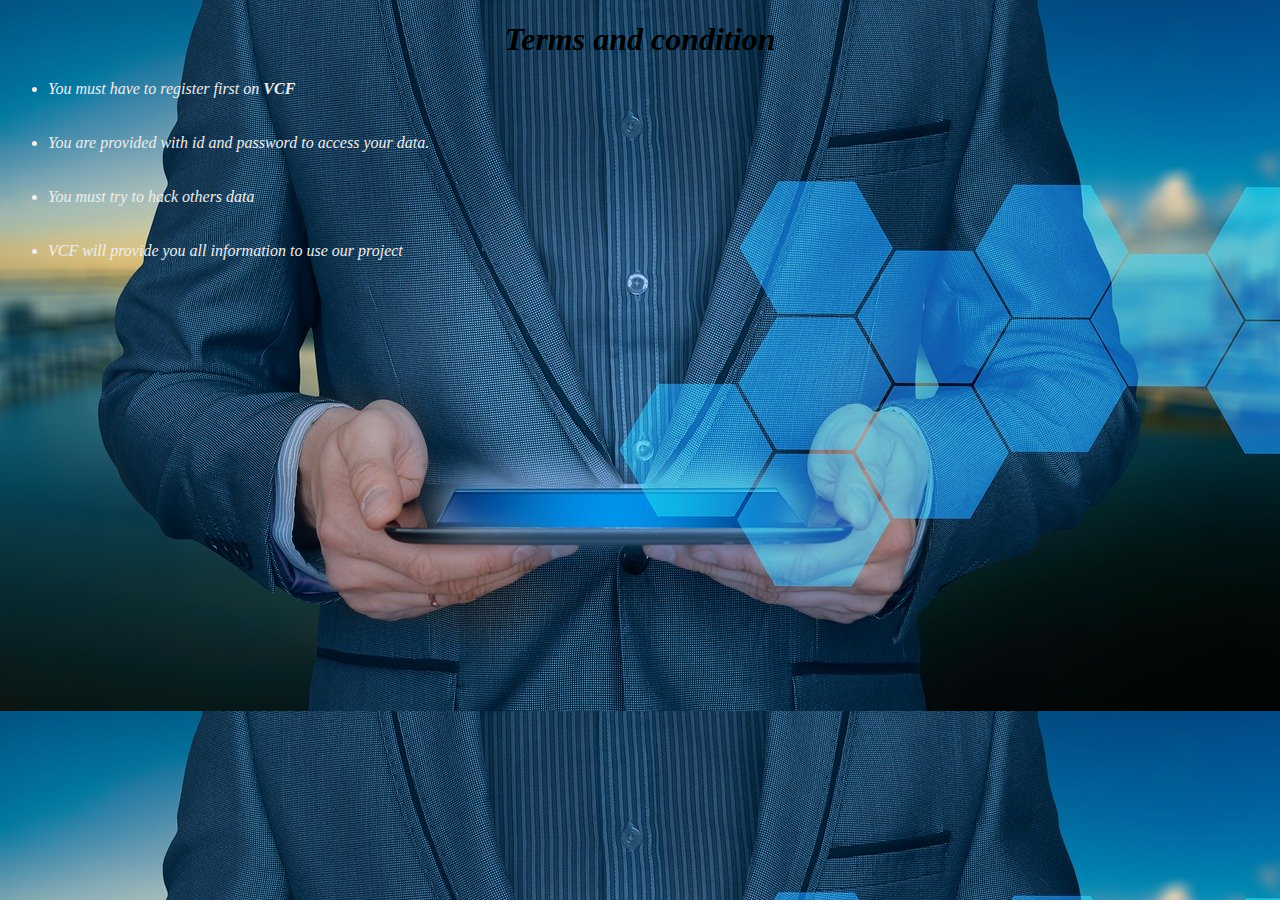
<file: The Id/condition/index.html>
<!DOCTYPE html>
<html lang="en" dir="ltr">
  <head>
    <meta charset="utf-8">
    <title>Terms and condition</title>
    <style media="screen">
      h1{
        font-style:  oblique;
      }
      body{
        font-style: italic;
      }
      li{
        color:#eee;
      }
    </style>
  </head>
  <body style="background-image:url('best.jpg')">
    <h1 align="center">Terms and condition</h1>
    <ul>
      <li>You must have to register first on <strong>VCF</strong></li><br><br>
      <li>You are provided with id and password to access your data.</li><br><br>
      <li>You must try to hack others data</li><br><br>
      <li>VCF will provide you all information to use our project</li><br><br>

    </ul>
  </body>
</html>
</file>
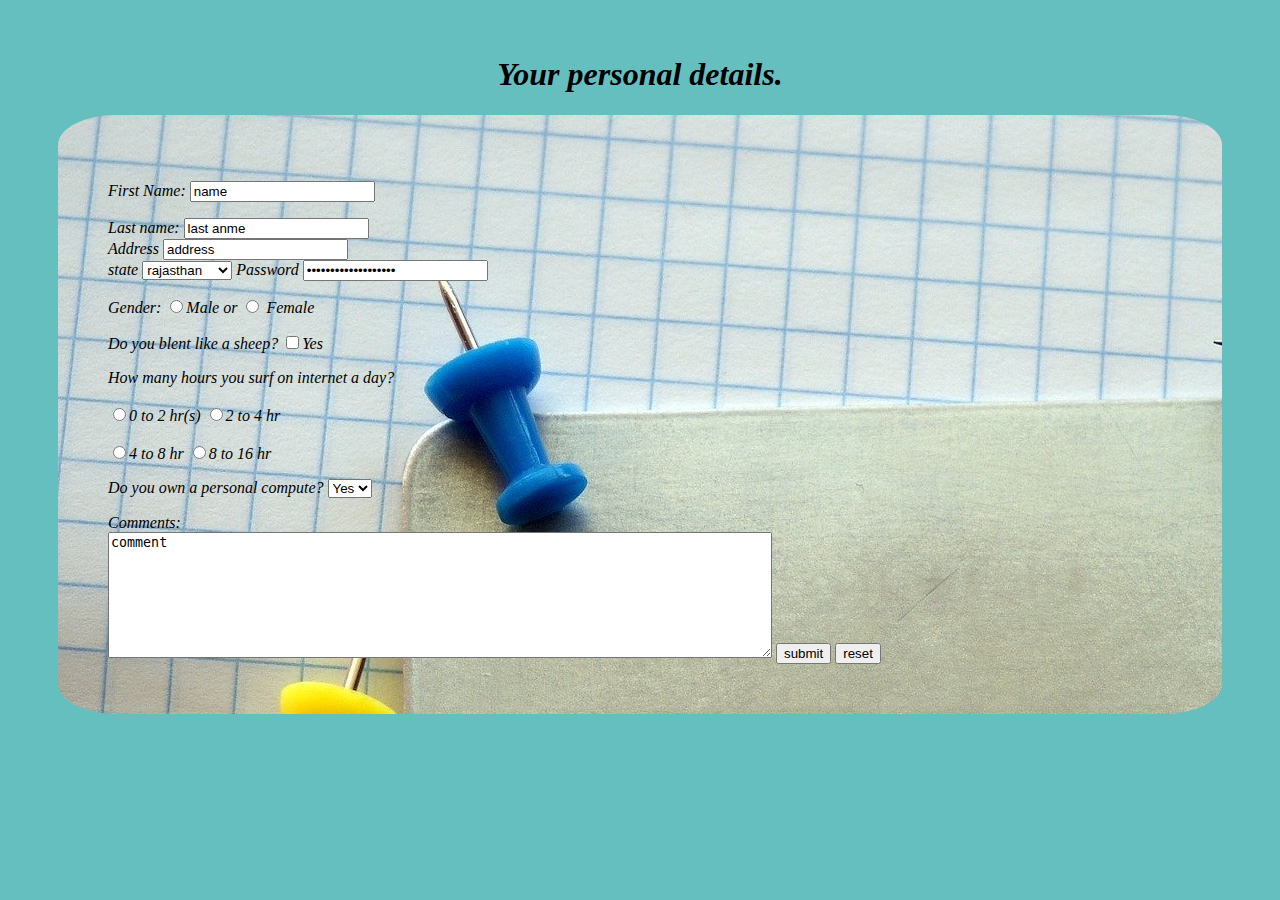
<file: The Id/form/index.html>
<!DOCTYPE html>
<html lang="en" dir="ltr">
  <head>
    <meta charset="utf-8">
    <title>forms</title>
  <link rel="stylesheet" href="css/style.css">
  </head>
  <body>
    <h1 class="head" align="center">Your personal details.</h1>
    <div style="background-image:url('text.jpg')"class="text">
      <form class="" action="mailto:26harshagarwal@gmail.com" method="post">
      <p> First Name:
        <input type="text" name="name" value="name">
      </p>
      <label for="">Last name:</label>
      <input type="text" name="name" value="last anme "><br>
      <label for="">Address</label>
      <input type="address" name="address" value="address"><br>
      <label for="">state</label>
      <select class="state" name="">
        <option value="">rajasthan</option>
          <option value="">goa</option>
          <option value="">maharastra</option>
          <option value="">Gujarat</option>
          <option value="">jammu</option>

    </select>
    <label for="">Password</label>
    <input type="password" name="" value="enter your password"><br>
    <p>Gender:
      <input type="radio" name="gender" value="male">Male or
      <input type="radio" name="gender" value="female">  Female
    </p>
    <p>
      Do you blent like a sheep?
      <input type="checkbox" name="" value="">Yes
    </p>
    <p>
      <em>How many hours you surf on internet a day?</em><br>
      <br>
      <input type="radio" name="coffee" value="2">0 to 2 hr(s)
      <input type="radio" name="coffee" value="3">2 to 4 hr <br><br>
      <input type="radio" name="coffee" value="4">4 to 8 hr
      <input type="radio" name="coffee" value="8">8 to 16 hr
    </p>
    <p>
      <em>Do you own a personal compute?</em>
      <select class="chioce" name="">
        <option value="">Yes</option>
        <option value="">No</option>
      </select>
    </p>
    Comments:<br>
    <textarea name="name" rows="8" cols="80">comment</textarea>
    <input type="submit" name="reset form" value="submit">
    <input type="reset" name="" value="reset">


          </form>
        </div>
  </body>
</html>
</file>
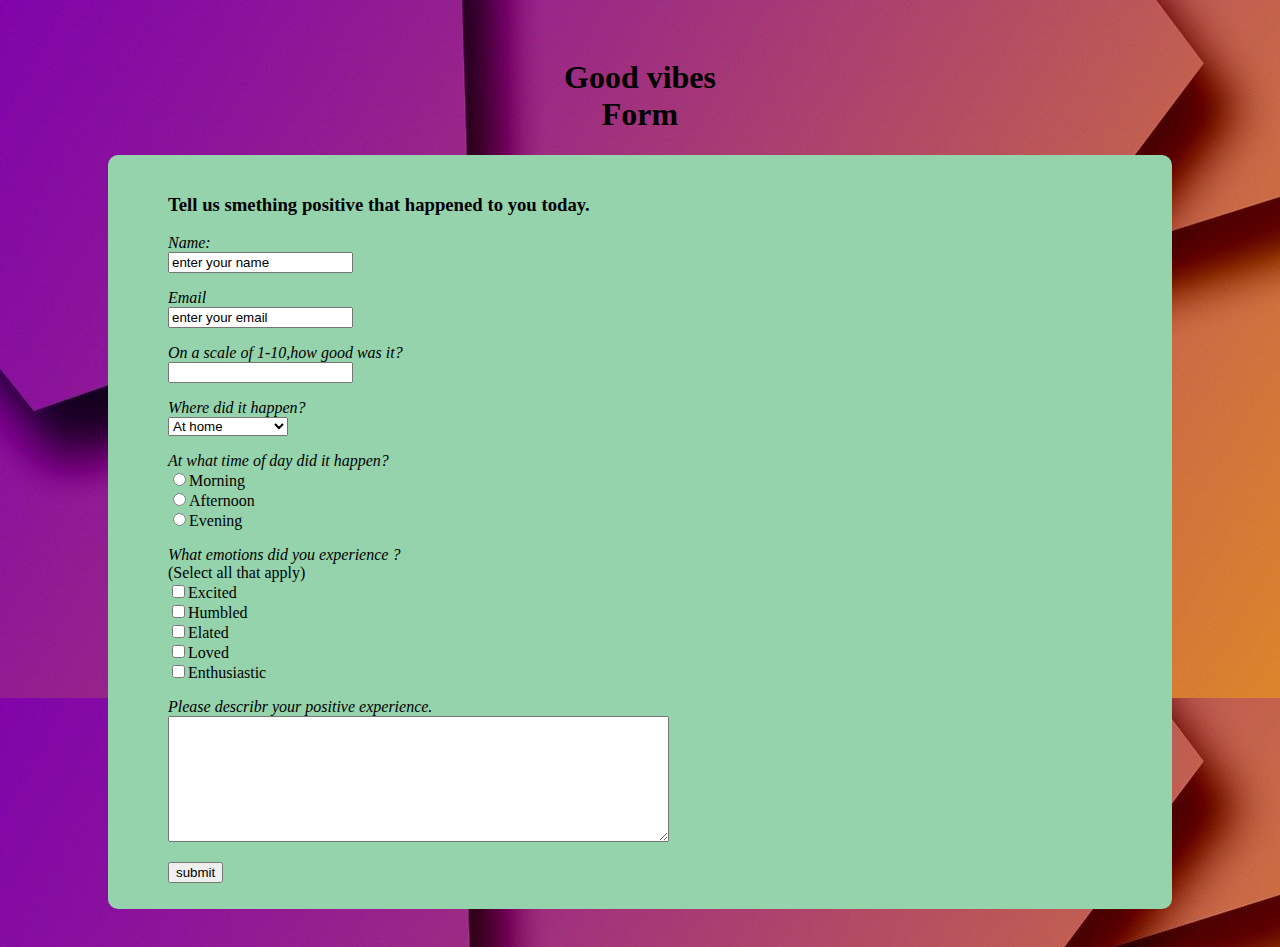
<file: The Id/good vibes/index.html>
<!DOCTYPE html>
<html lang="en" dir="ltr">
  <head>
    <meta charset="utf-8">
    <title>Good Vibes</title>
    <link rel="stylesheet" href="my css/style.css">
  </head>
  <body style="background-image:url('simple.jpg')">
    <h1 align="center">Good vibes <br>Form</h1>
    <div class="">
<h3>Tell us smething positive that happened to you today.</h3>
<em>Name:</em><br><input type="text" name="name" value="enter your name">
<p><em>Email</em><br><input type="email" name="email" value="enter your email">
</p>
<p><em>On a scale of 1-10,how good was it?</em><br><input type="number" name="how" value="enter a no. b/w 1 to 10">
</p>
<p><em>Where did it happen?</em><br>
  <select class="hapen" name="happen">
    <option value="">At home</option>
    <option value="">On my commute</option>
    <option value="">At work</option>
      <option value="">on the street</option>h
      <option value="">other</option>
  </select>
</p>
<p><em>At what time of day did it happen?</em><br>
  <input type="radio" name="time" value="">Morning <br>
  <input type="radio" name="time" value="">Afternoon <br>
  <input type="radio" name="time" value="">Evening <br>
</p>
<p><em>What emotions did you experience ?</em><br>(Select all that apply)<br>
  <input type="checkbox" name="emotions" value="">Excited <br>
  <input type="checkbox" name="emotions" value="">Humbled <br>
  <input type="checkbox" name="emotions" value="">Elated <br>
  <input type="checkbox" name="emotions" value="">Loved <br>
  <input type="checkbox" name="emotions" value="">Enthusiastic <br>
</p>
<p><em>Please describr your positive experience.</em><br>
  <textarea name="entr yur experience here" rows="8" cols="60"></textarea>
</p>
<p>
  <input class="button" type="submit" name="" value="submit">
</p>
</div>
  </body>
</html>
</file>
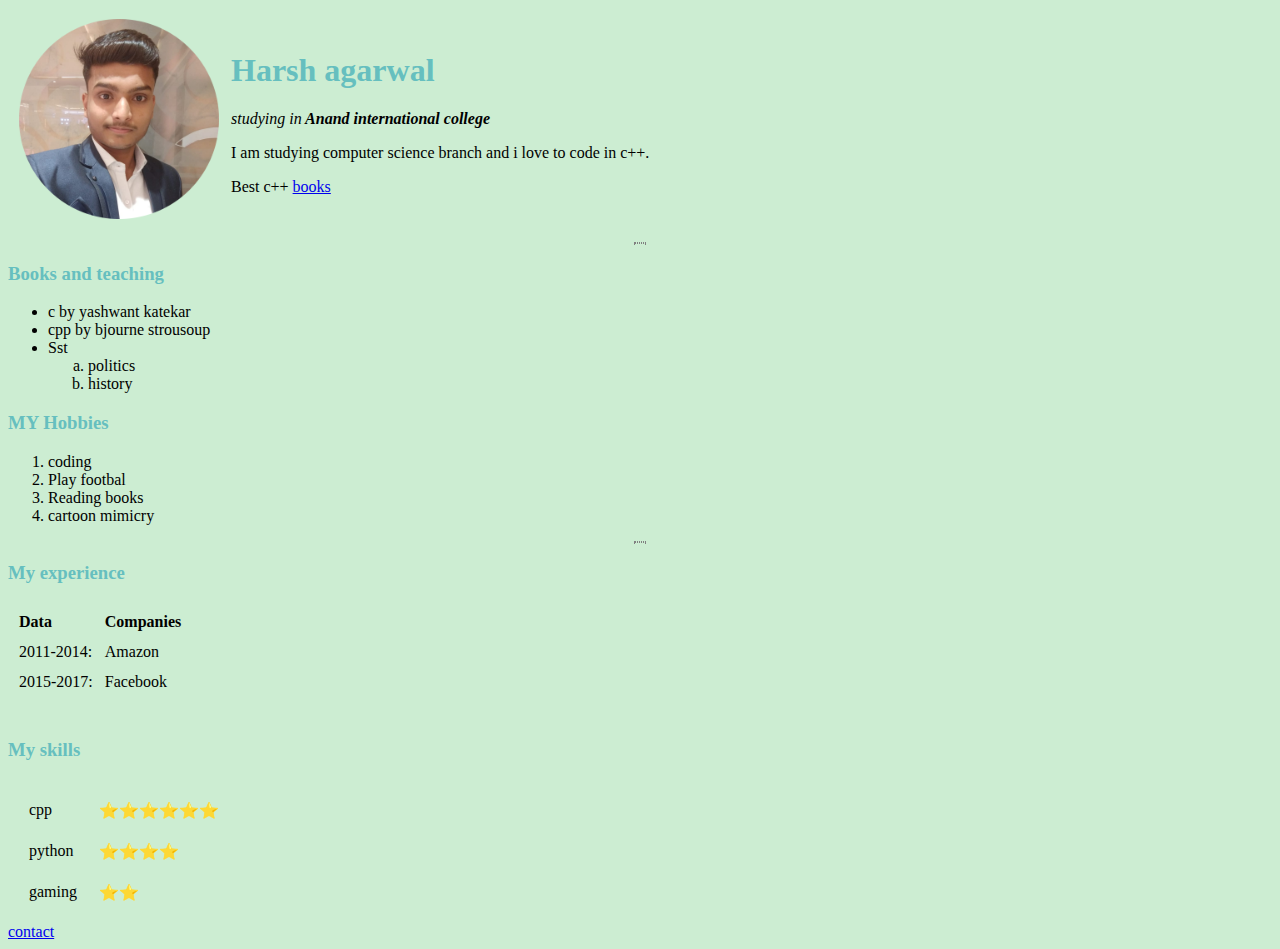
<file: The Id/harsh agarwal/index.html>
<!DOCTYPE html>
<html lang="en" dir="ltr">
  <head>
      <meta charset="utf-8">
      <meta name="twitter:" content="">
      <title>harsh agarwal</title>
      <link rel="stylesheet" href="css/style.css">
      
    </head>

  <body>
    <table cellspacing="10">
      <tr>

        <td><img src="circle-cropped.png" alt="harsh agarwal" width="200" height="200"></td>
        <td colspan="1000"><h1>Harsh agarwal</h1>
        <em>studying in<strong> Anand international college</strong></em>
        <p title="harsh agarwal">I am studying computer science branch and i love to code in c++.</p>
        <p title="harsh agarwal">Best c++  <a href="http://libtips.org/main/B903A4249029CEB6F48234EB0FADFBD7"> books</a></p>
      </td>

      </tr>


    </table>


      <hr >
      <h3 >Books and teaching</h3>
      <ul>
        <li>c by yashwant katekar</li>
         <li>cpp by bjourne strousoup</li>
         <li>Sst
           <ol type="a">
             <li>politics</li>
             <li>history</li>
           </ol>
         </li>
              </ul>
    <p><h3>MY Hobbies</h3></p>
      <ol>
        <li>coding</li>
        <li>Play footbal</li>
        <li>Reading books</li>
        <li>cartoon mimicry</li>
      </ol>
      <hr>
      <h3>My experience</h3>
      <table cellspacing="10">
        <tr>
          <td><strong>Data</strong></td>
          <td><strong>Companies</strong></td>
        </tr>
        <tr>
          <td>2011-2014:</td>
          <td>Amazon</td>
        </tr>
        <tr>
          <td>2015-2017:</td>
          <td>Facebook</td>
        </tr>
      </table> <br>
      <h3>My skills</h3>
      <table cellspacing="20">
        <tr>
          <td>cpp</td>
          <td>⭐⭐⭐⭐⭐⭐</td>
        </tr>
        <tr>
          <td>python</td>
          <td>⭐⭐⭐⭐</td>

        </tr>
        <tr>
          <td>gaming</td>
          <td>⭐⭐</td>
        </tr>
      </table>
      <a href="contact-me.html">contact</a>
    <!--  <i>founder of Genius classes </i>-->
  </body>
</html>
</file>
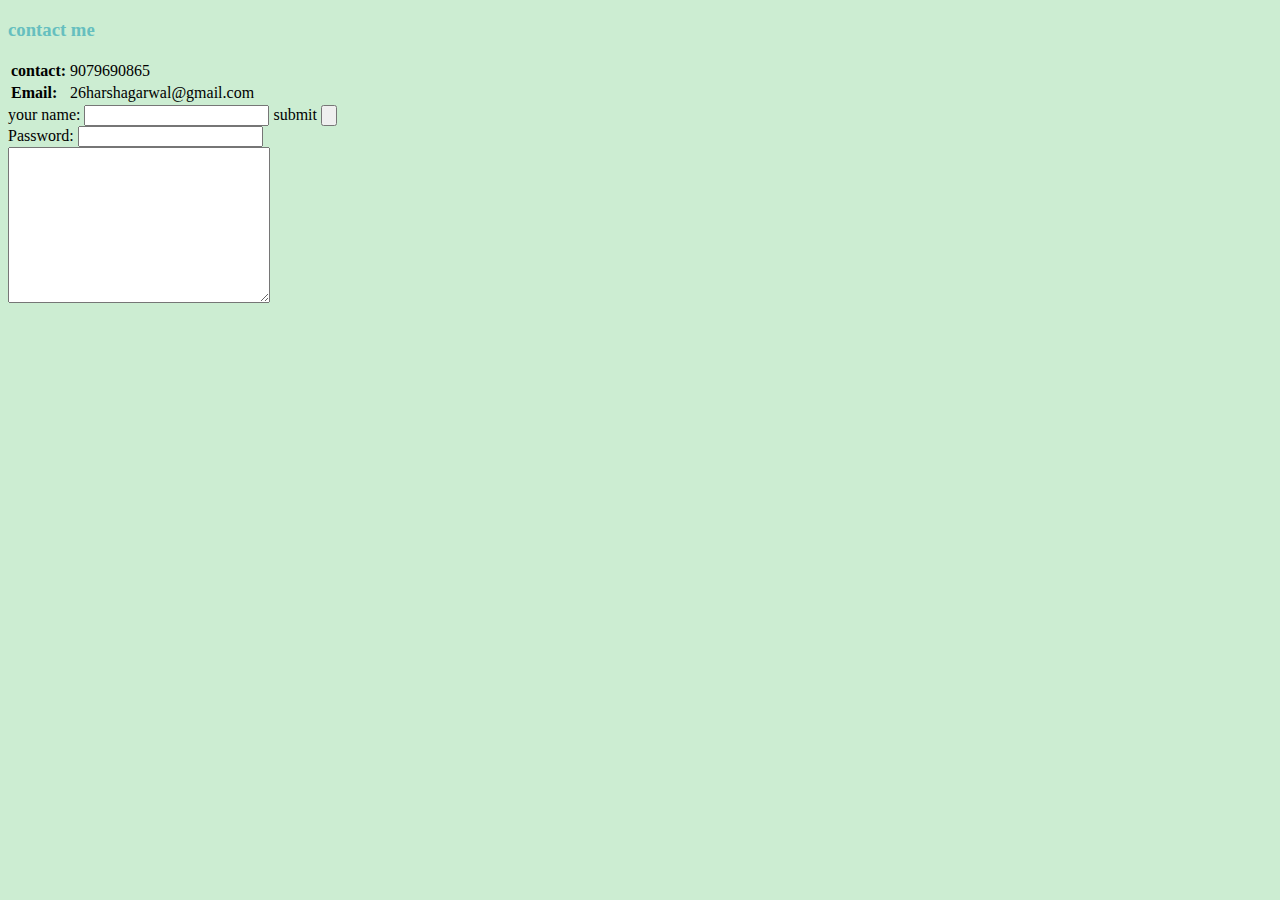
<file: The Id/harsh agarwal/contact-me.html>
<!DOCTYPE html>
<html lang="en" dir="ltr">
  <head>
    <meta charset="utf-8">
    <title>contact-me</title>
    <h3><strong>contact me</strong></h3>
    <link rel="stylesheet" href="css/style.css">
  </head>
  <body>
    <table>
      <tr>
        <td><b>contact:</b></td>
        <td>9079690865</td></tr>
        <tr>
        <td><b>Email:</b></td>
        <td>26harshagarwal@gmail.com</td>
      </tr>
    </table>
    <form class="" action="mailto:26harshagarwal@gmail.com" method="post">
      <label for="name"> your name:</label>
      <input type="text" name="" value="">
      <label for="">submit</label>
      <input type="submit" name="submit" value=""><br>
      <label for="name">Password:</label>
      <input type="password" name="" value=""><br>
      <textarea name="your message" rows="10" cols="30"></textarea>
    </form>


  </body>
</html>
</file>
<file: The Id/form/css/style.css>
.head{
  font-style: oblique;
}
.text{
  font-style: italic;
  background-color: #94d3ac;
  padding:50px 50px 50px 50px;
  border-radius: 5%;
}
body{
  padding:27px 50px 25px 50px;
  background-color: #66bfbf;
}
</file>
<file: The Id/good vibes/my css/style.css>
body{
  background-color: #66BFBF;
  padding:30px 100px 30px 100px;
  text-align:  justify;
}
div{
  background-color:#94d3ac;
  border-radius: 10px;
  padding:20px 10px 10px 60px;
}
.button:hover{
  background-color: #eee;

}
</file>
<file: The Id/harsh agarwal/css/style.css>
/******************class selector***************/
body{background-color:#CCEDD2;
}
hr{
  border-style: dotted;
  border-color: grey;
  width: 10px;
}
/*******************Id selector**************/
h1{
  color:#66BFBF
}
h3{
  color:#66BFBF
}
</file>
